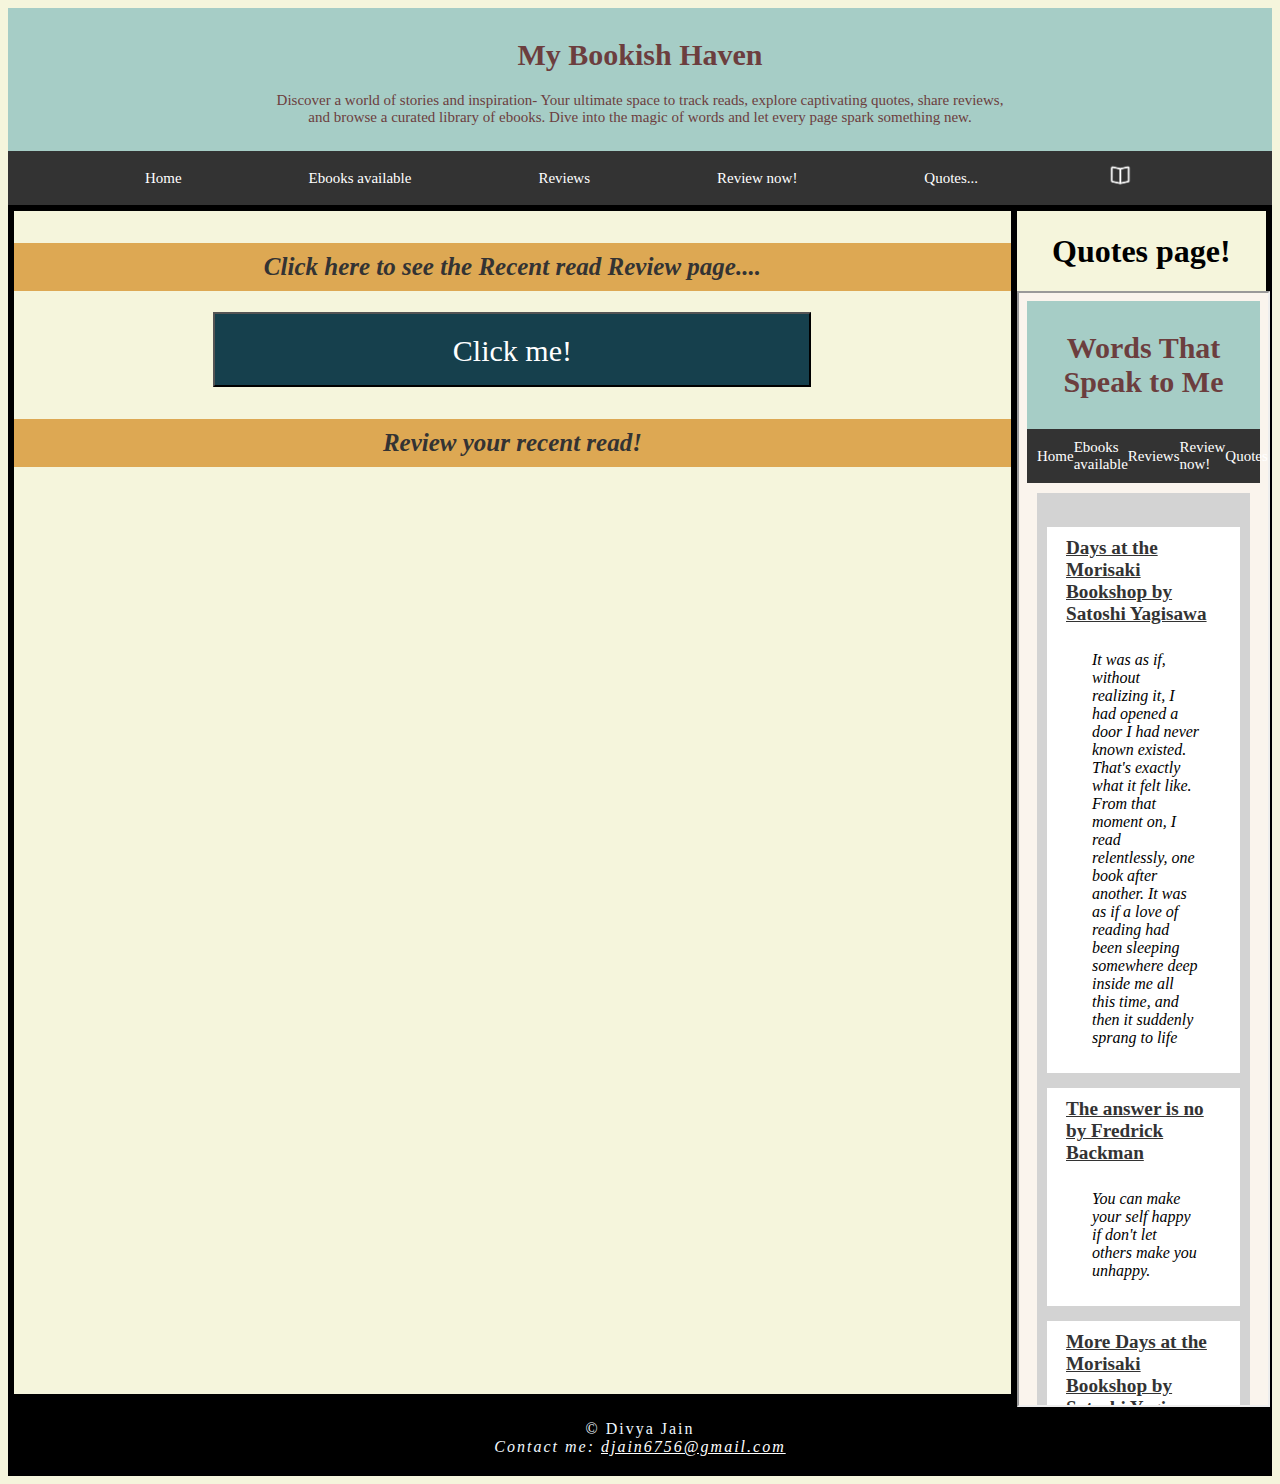
<file: index.html>
<!DOCTYPE html>
<html lang="en">
<head>
    <meta charset="UTF-8">
    <meta name="author" content="Divya Jain">
    <meta name="description" content="The home page">
    <meta name="viewport" content="width=device-width, initial-scale=1.0">
    <title>Home</title>
    <link rel="Stylesheet" href="style.css">
   <style>
    button{
        height: 40%;
        width: 60%;
        background-color: #16404D ;
        color:white;
        font-size: 30px;
        padding: 20px;
        padding-bottom: 40px;
        font-family: Georgia, 'Times New Roman', Times, serif;
    }
    button:hover{
        color:goldenrod;
    }
    
   </style>
</head>
<body>
    <header>
        <h1>My Bookish Haven</h1>
        <p style="padding-left: 250px; padding-right: 250px;"> Discover a world of stories and inspiration-
            Your ultimate space to track reads, explore captivating quotes, 
            share reviews, and browse a curated library of ebooks. 
            Dive into the magic of words and let every page spark something new.</p>
    </header>
    <nav>
        <a href="index.html">Home</a>
        <a href="ebook.html">Ebooks available</a>
        <a href="review.html">Reviews</a>
        <a href="https://docs.google.com/spreadsheets/d/e/2PACX-1vQmq5zGJ_82-q9Xl7MeGg8mx-7nY_yiy1SdxVHSULZQII4nEhHGU25vggu0HO9Q_fwar1BCTtlgKC2C/pubhtml"  target="_blank">Review now!</a>
        <a href="quotes.html">Quotes...</a>
        <a href="login.html"><img src="loggin.png" height="30px" width="30px" ></a>

    </nav>
    <div class="parent">
        <div class="left">
            <div class="child" >
                <!--REVIEW PART COMES HERE   can use div if no semantic purpose-->
                <h2>Click here to see the Recent read Review page....</h2>
                <button onclick="document.location='review.html'" style="margin: 0 auto">Click me!</button>
                </div>
            <div class="child">
                <!--THIS SECTION IS FOR BEST RATED BOOK SO FAR 
                No, change of plan--- use review now and embed google sheets for the same
                -->
                <h2>Review your recent read!</h2>
                <br>
                <iframe src="https://docs.google.com/spreadsheets/d/e/2PACX-1vQmq5zGJ_82-q9Xl7MeGg8mx-7nY_yiy1SdxVHSULZQII4nEhHGU25vggu0HO9Q_fwar1BCTtlgKC2C/pubhtml" 
                title="Google Sheets" width="99.9%" height="888" frameborder="0"></iframe>
                <!---->
            </div>
        </div>
        <div class="aside">
            <div>
               <h1 style="text-align: center;">Quotes page!</h1>
               <iframe src="quotes.html" width="100%" height="94%" id="iframe"></iframe>
                <!--The current read must be in img format with starting date-->
                <!--This section is for current read-->
            </div>
        </div>
    </div>
<footer>
        &copy; Divya Jain
        <address>
            Contact me:
            <a href="mailto:djain6756@gmail.com" style="color: white; ">djain6756@gmail.com</a>
        </address>

</footer>
    
    
</body>
</html>
</file>
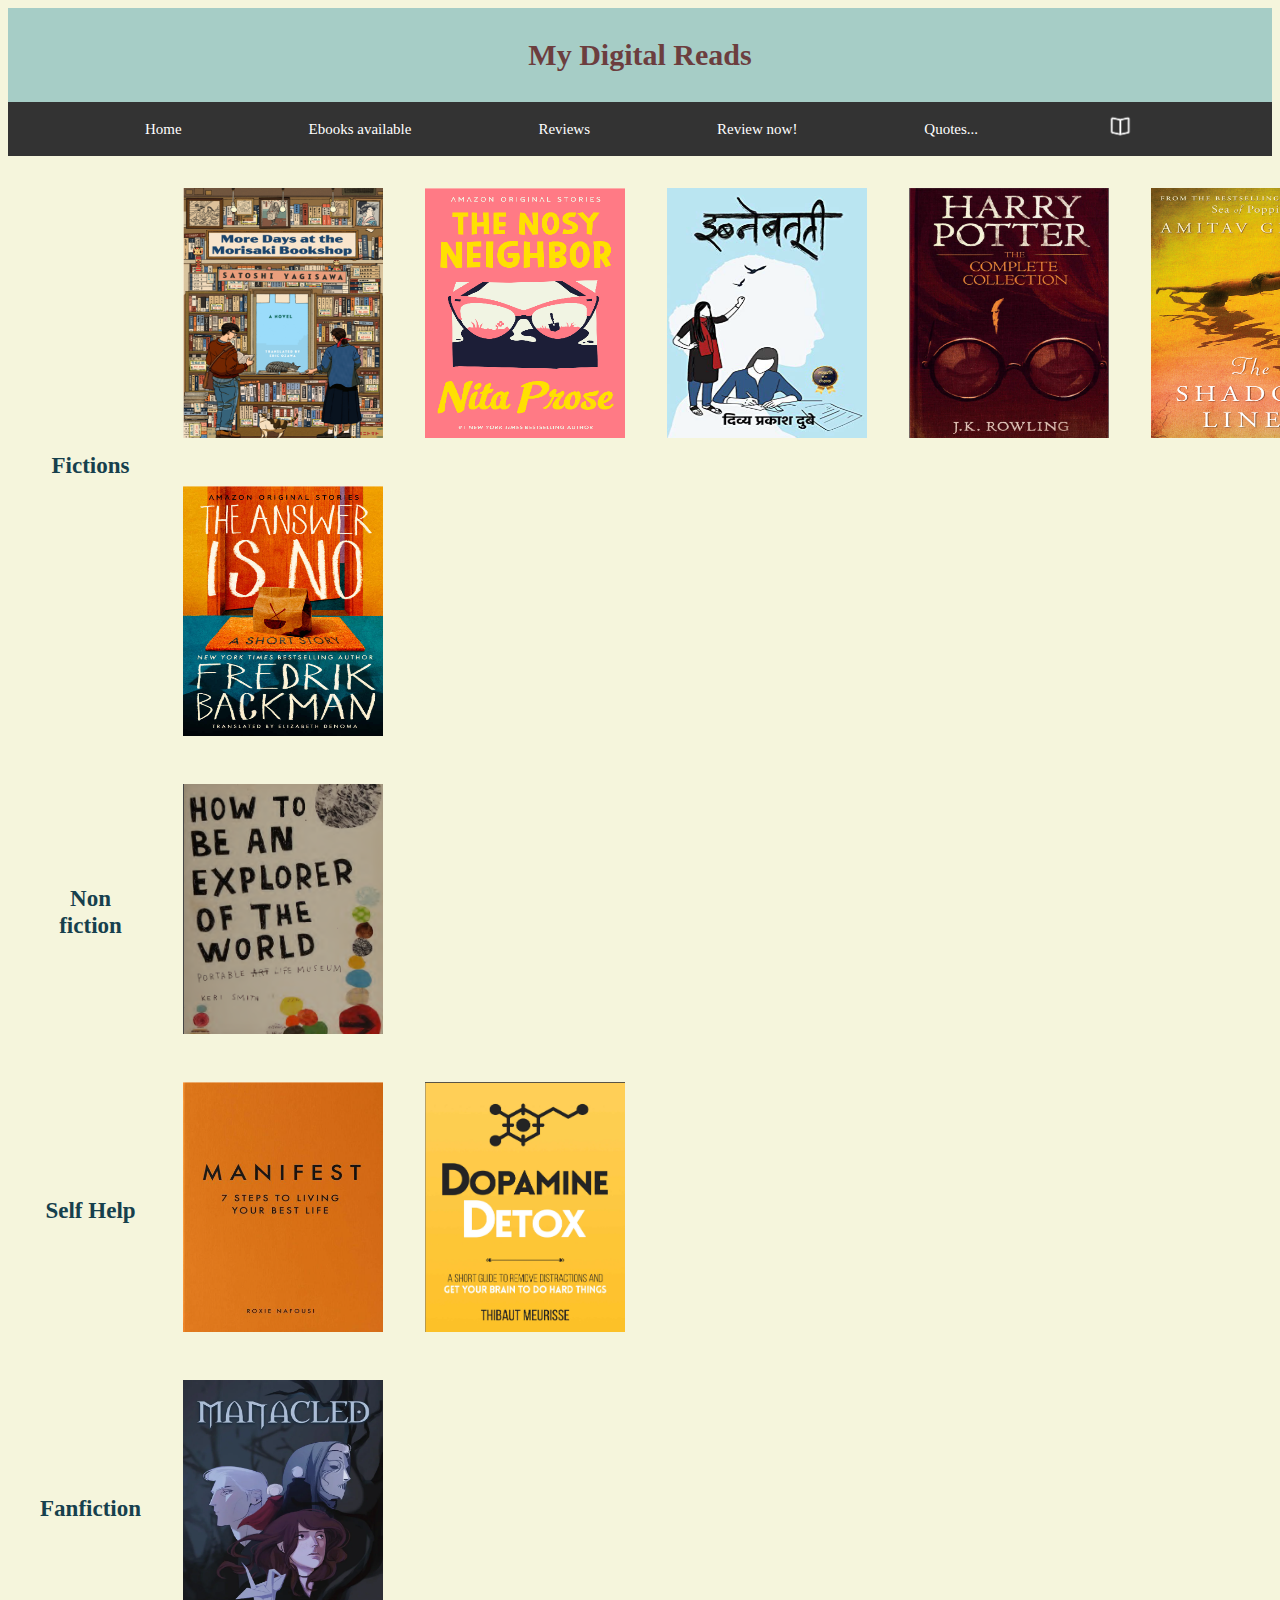
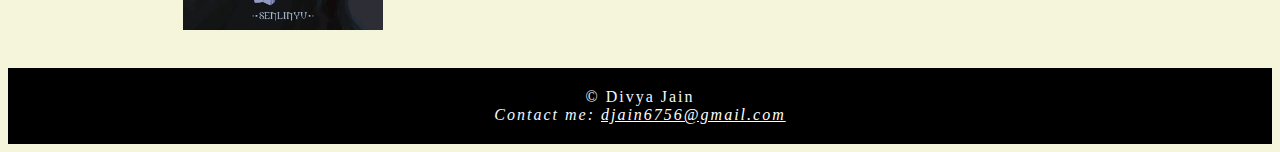
<file: ebook.html>
<!DOCTYPE html>
<html lang="en">
<head>
    <meta charset="UTF-8">
    <meta name="viewport" content="width=device-width, initial-scale=1.0">
    <title>Ebooks</title>
    <link rel="Stylesheet" href="style.css">
    <style>
        
        tr,th{
            font-size: larger;
            font-family: 'Times New Roman', Times, serif;
            color:#16404D;
            padding: 20px;
            margin: 10px;
            height: 20px;
            width: 50px;
        }
        div{
            margin: 10px;
        }

        
    </style>
</head>
<body>
    <header>
        <h1>My Digital Reads  </h1>
        <!--Search option-->
    </header>
    <nav>
        <a href="index.html">Home</a>
        <a href="ebook.html">Ebooks available</a>
        <a href="review.html">Reviews</a>
        <a href="https://docs.google.com/spreadsheets/d/e/2PACX-1vQmq5zGJ_82-q9Xl7MeGg8mx-7nY_yiy1SdxVHSULZQII4nEhHGU25vggu0HO9Q_fwar1BCTtlgKC2C/pubhtml"  target="_blank">Review now!</a>
        <a href="quotes.html">Quotes...</a>
        <a href="login.html"><img src="loggin.png" height="30px" width="30px" ></a>

    </nav>
    <div>
        <table>
        <tr>
          
            <th rowspan="2">Fictions</th>
            <th><a href="moredaysatthemorisakibookshop.epub" target="_blank"><img src="image.png" width="200" height="250" ></a></th>
            <th><a href="thenosyneighbor.epub" target="_blank"><img src="thenosyneighbor.png" width="200" height="250" ></a></th>
            <th><a href="ibnebatuti.pdf" target="_blank"><img src="ibnebatuti.png" width="200" height="250"></a></th>
            <th><a href="harrypotter (1).pdf" target="_blank"><img src="hp.png" width="200" height="250" ></a></th>
            <th><a href="shadowlines.epub" target="_blank"><img src="shadowlines.png" width="200" height="250"></a></th>
           
        </tr>
        <tr>
            <th><a href="the answer is no ..epub" target="_blank"> <img src="answerisno.png" height="250" width="200" ></a></th>
            
        </tr>
        <tr>
            <th>Non fiction</th>
            <th><a href="How to Be an Explorer of the World Po... (Z-Library).pdf"target="_blank" ><img src="explorer.png" width="200" height="250"></a></th>
            
        </tr>
        <tr>
            <th>Self Help</th>
            <th><a href="manifest.epub" target="_blank"><img src="manifest.png" height="250" width="200"></a></th>
            
            <th><a href="dopamine_detox.pdf"target="_blank"><img src="dopamine.png" width="200" height="250"></a></th>
            
        </tr>
        <tr>
            <th>Fanfiction</th>
            <th><a href="Manacled (1).epub" target="_blank"><img src="mancled.webp" width="200" height="250"></a></th>
            
        </tr>
        </table>
        <!--<th><a href=""><img src="" height="250" width="200"></a></th>-->
    </div>
    <footer>
        &copy; Divya Jain
        <address>
            Contact me:
            <a href="mailto:djain6756@gmail.com" style="color: white; ">djain6756@gmail.com</a>
        </address>

</footer>
</body>
</html>
</file>
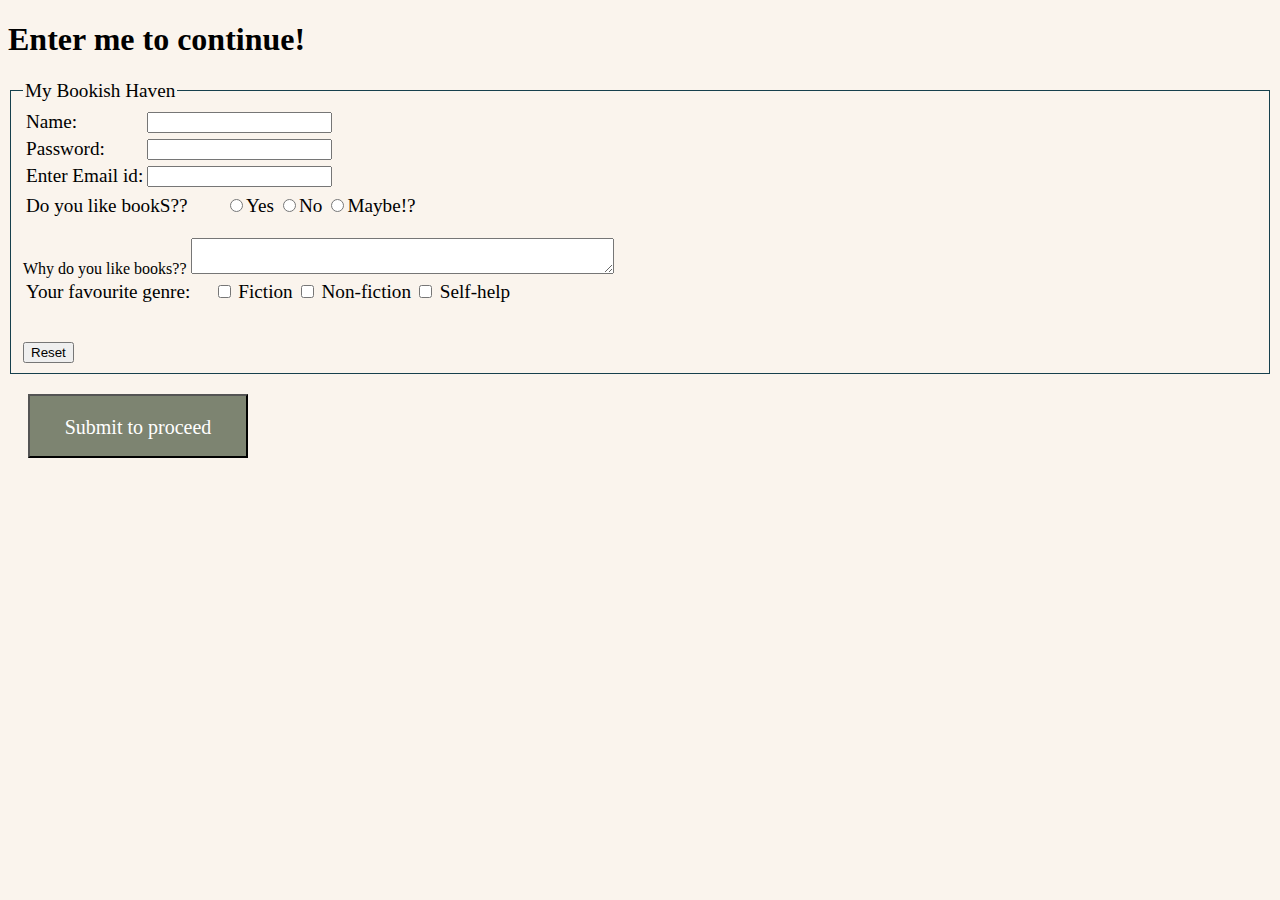
<file: login.html>
<!DOCTYPE html>
<html lang="en">
<head>
    <meta charset="UTF-8">
    <meta name="viewport" content="width=device-width, initial-scale=1.0">
    <title>Login Page</title>
    <style>
        body{
            background-color: #FAF4ED;
        }
        button{
        height: 15px;
        width: 220px;
        background-color: #7D8471 ;
        color:white;
        font-size: 20px;
        padding: 20px;
        margin: 20px;
        padding-bottom: 40px;
        font-family: Georgia, 'Times New Roman', Times, serif;
    }
    button:hover{
        color:goldenrod;
    }
    table{table-layout: auto; font-size: larger; }
    </style>
</head>
<body>
    <div>
        <h1>Enter me to continue!</h1>
    <form action="demo_form.php" method="post">
        <fieldset style="border: 1px solid #16404D">
            <legend style="font-size: larger;">My Bookish Haven</legend>
    <table>
        <tr>
            <td>Name:</td>
            <td><input type="text" name="name" required ></td>
        </tr>
        <tr>
            <td>Password:</td>
            <td><input type="number" name="pass" required ></td>
        </tr>
        <tr>
            <td>Enter Email id:</td>
            <td><input type="email" name="email"></td>
        </tr>
        <tr>
            <table>
                <tr>
                    <td>Do you like bookS?? &nbsp; &nbsp; &nbsp;&nbsp;</td>
                    <td><input type="radio" value="book">Yes</td>
                    <td><input type="radio" value="book">No</td>
                    <td><input type="radio" value="book">Maybe!?</td>
                </tr>
            </table>
            <br>
        </tr>
            <tr>
                <td>Why do you like books??</td>
                <td><textarea value="Address" rows="2" cols="50" ></textarea></td>
            </tr>
            <table>
                <td>Your favourite genre: &nbsp; &nbsp;</td>
                <td><input type="checkbox" value="event" > Fiction</td>
                <td><input type="checkbox" value="event" > Non-fiction</td>
                <td><input type="checkbox" value="event" > Self-help</td>
            </table>
            <br><br>
            <tr>
                <td><input type="reset"></td>
            </tr>      
    </table>
    </fieldset>
    </form>
    <button onclick="document.location='index.html'">Submit to proceed</button>
    </div>
</body>
</html>
</file>
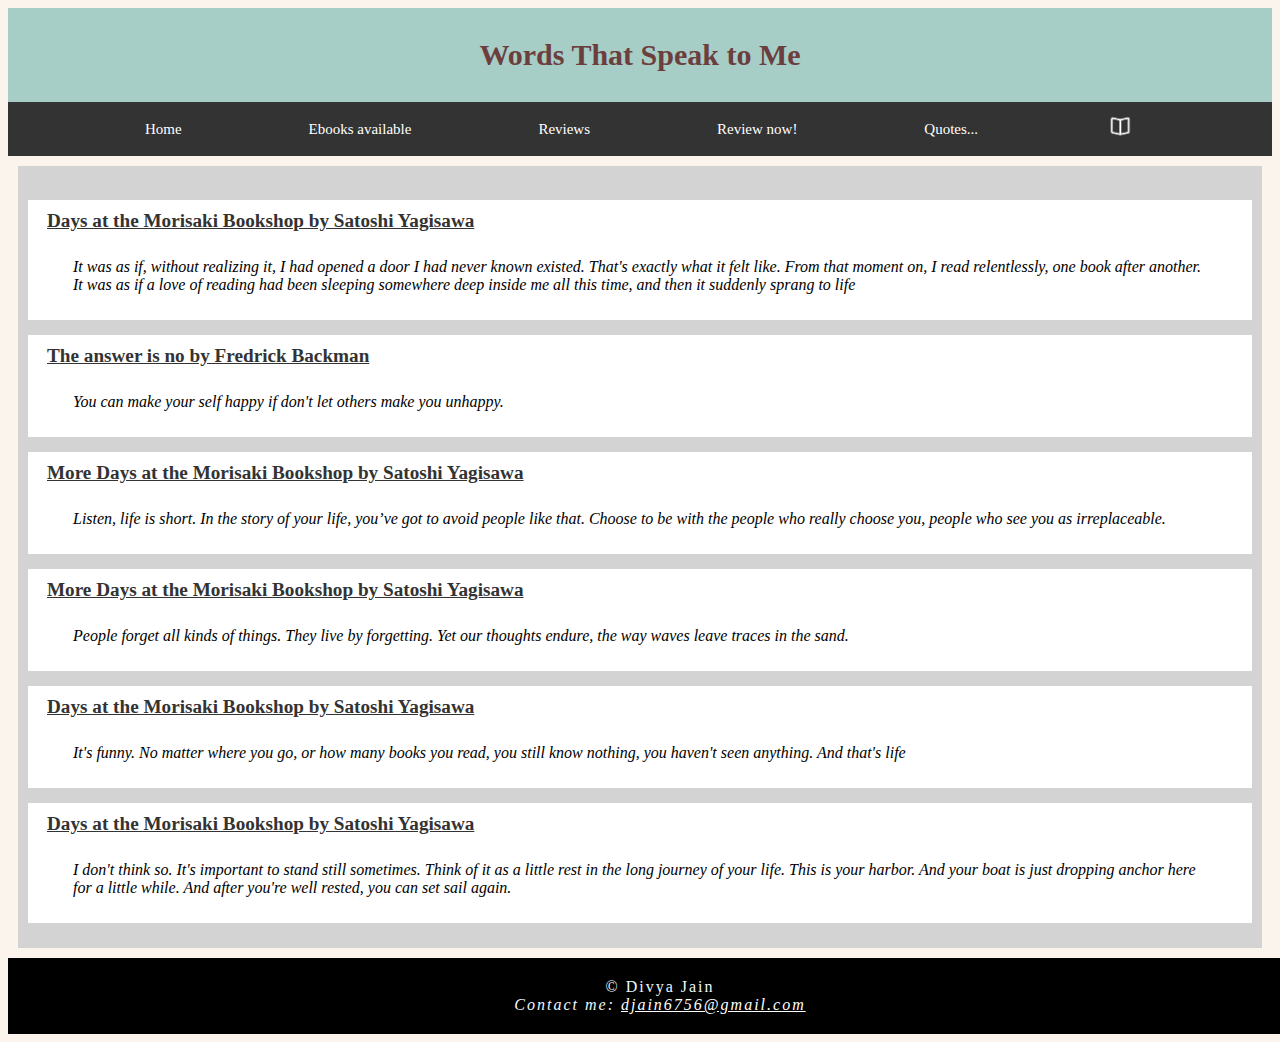
<file: quotes.html>
<!DOCTYPE html>
<html lang="en">
<head>
    <meta charset="UTF-8">
    <meta name="author" content="Divya Jain">
    <meta name="description" content="The home page">
    <meta name="viewport" content="width=device-width, initial-scale=1.0">
    <title>Quotes</title>
    <link rel="Stylesheet" href="style.css">
    <style>
        #quotes {
            margin: 10px;
            padding: 10px;
            padding-top: 30px;
            background-color: lightgray;
        }
        .q {
            background-color: white;
            margin-bottom: 15px;
            padding-bottom: 10px;
            padding-left: 5px;
           
        }
        .q > h2{
            background-color: white;
            font-size: larger;
            font-style: normal;
            text-decoration: underline;

        }
        .q > h2, q {
            margin: 4px;
            text-align: left;
        }
        body{
            background-color:#FAF4ED;
        }
    </style>
</head>
<body>
    <header>
        <h1>Words That Speak to Me</h1>
      
    </header>
    <nav>
        <a href="index.html">Home</a>
        <a href="ebook.html">Ebooks available</a>
        <a href="review.html">Reviews</a>
        <a href="https://docs.google.com/spreadsheets/d/e/2PACX-1vQmq5zGJ_82-q9Xl7MeGg8mx-7nY_yiy1SdxVHSULZQII4nEhHGU25vggu0HO9Q_fwar1BCTtlgKC2C/pubhtml"  target="_blank">Review now!</a>
        <a href="quotes.html">Quotes...</a>
        <a href="login.html"><img src="loggin.png" height="30px" width="30px" ></a>
    </nav>
        <article id="quotes">
            <article class="q">
                <h2>Days at the Morisaki Bookshop by Satoshi Yagisawa</h2>
        <blockquote><em>It was as if, without realizing it, I had opened a door I had never known existed. That's exactly what it felt like. From that moment on,
            I read relentlessly, one book after another. It was as if a love of reading had been sleeping somewhere deep inside me all this time, and then 
            it suddenly sprang to life</em></blockquote>
            </article>            
            <article class="q">
                <h2>The answer is no by Fredrick Backman</h2>
        <blockquote><em>You can make your self happy if don't let others make you unhappy.</em></blockquote>
            </article>
            <article class="q">
                <h2>More Days at the Morisaki Bookshop by Satoshi Yagisawa</h2>
        <blockquote><em>Listen, life is short. In the story of your life, you’ve got to
        avoid people like that. Choose to be with the people who really choose you, people who see you as irreplaceable.</em></blockquote>
            </article>
            <article class="q">
                <h2>More Days at the Morisaki Bookshop by Satoshi Yagisawa</h2>
                <blockquote><em>People forget all kinds of things. They live by forgetting. Yet our thoughts endure, the way waves leave traces in the sand.</em></blockquote>        
            </article>
            <article class="q">
                <h2>Days at the Morisaki Bookshop by Satoshi Yagisawa</h2>
        <blockquote><em>It's funny. No matter where you go, or how many books you read, you still know nothing, you haven't seen anything. And that's life</em></blockquote>
            </article>
            <article class="q">
                <h2>Days at the Morisaki Bookshop by Satoshi Yagisawa</h2>
        <blockquote><em>I don't think so. It's important to stand still sometimes. Think of it as a little rest in the long journey of your life. 
        This is your harbor. And your boat is just dropping anchor here for a little while. And after you're well rested, you can set sail again.</em></blockquote>
            </article>
        </article>
        
    <footer style="margin-top: 10px; width: 100%;">
        &copy; Divya Jain
        <address>
            Contact me:
            <a href="mailto:djain6756@gmail.com" style="color: white; ">djain6756@gmail.com</a>
        </address>

</footer>
</body>
</html>
</file>
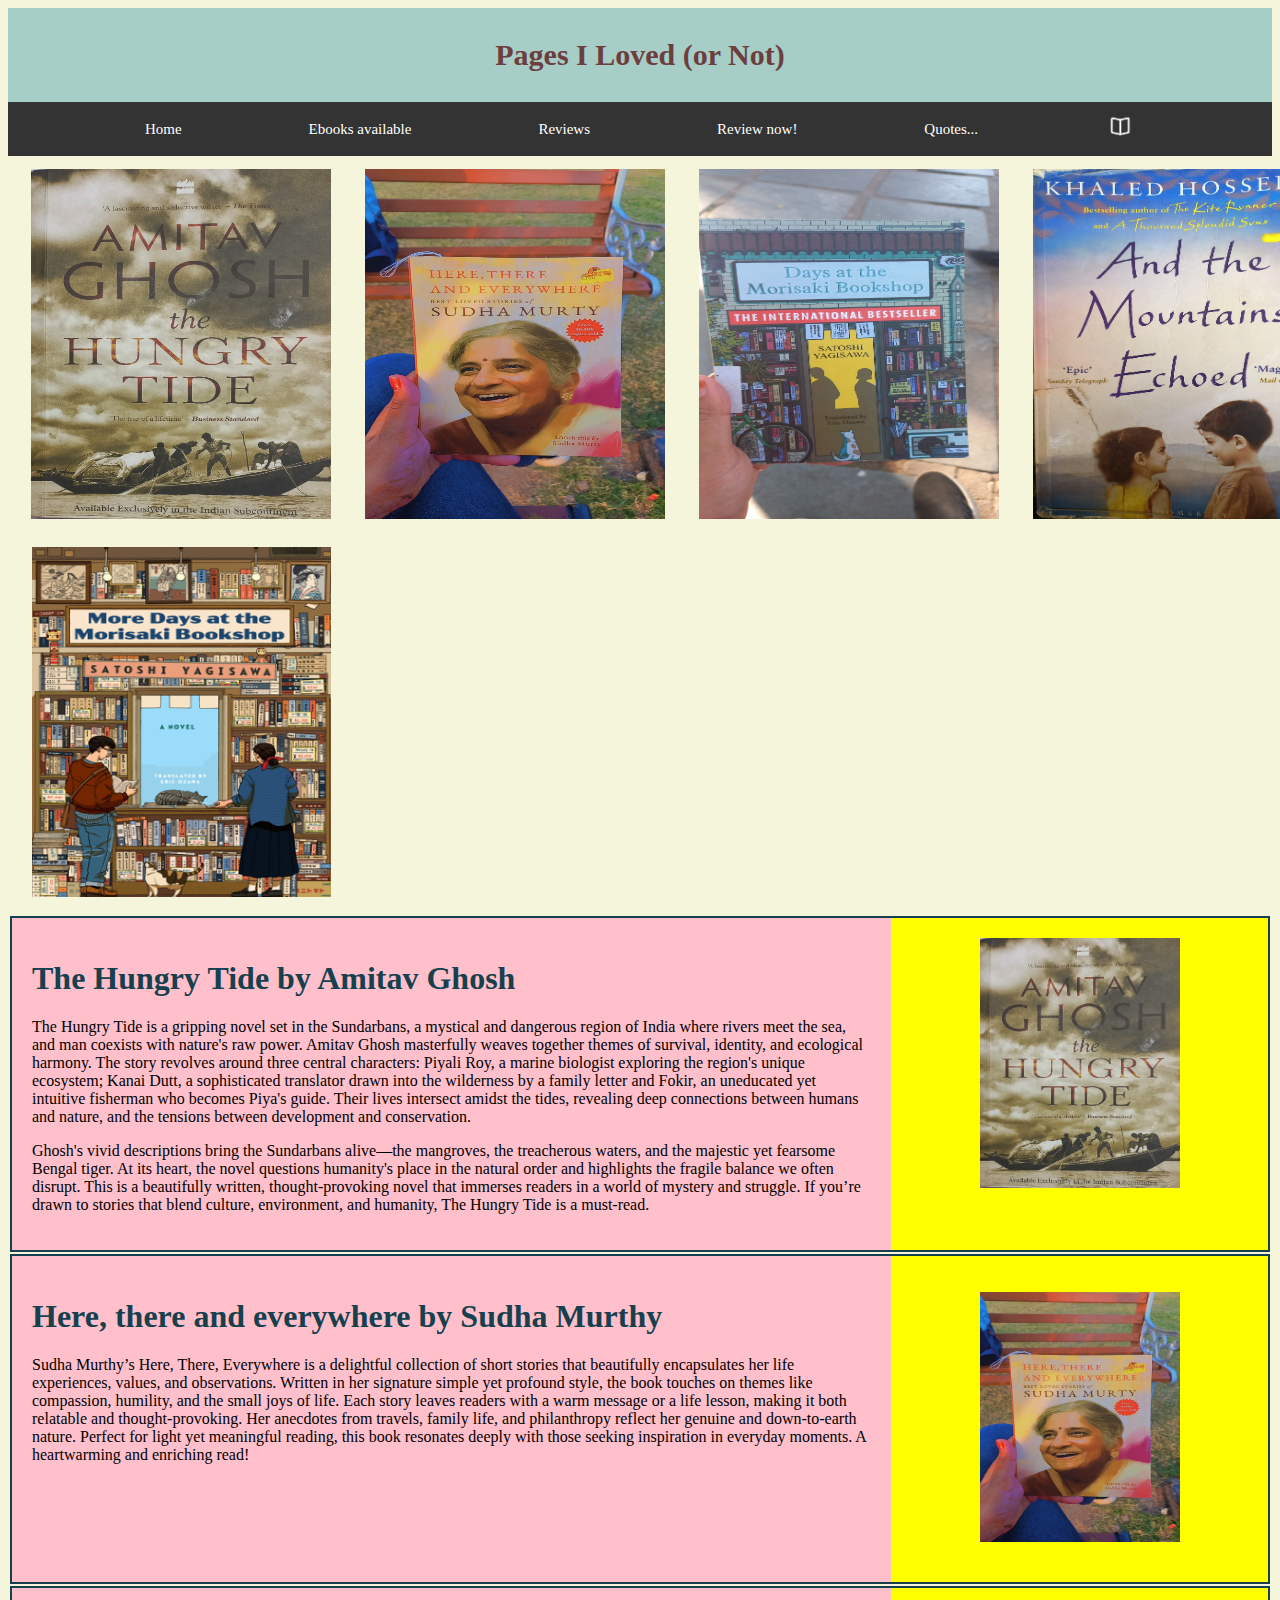
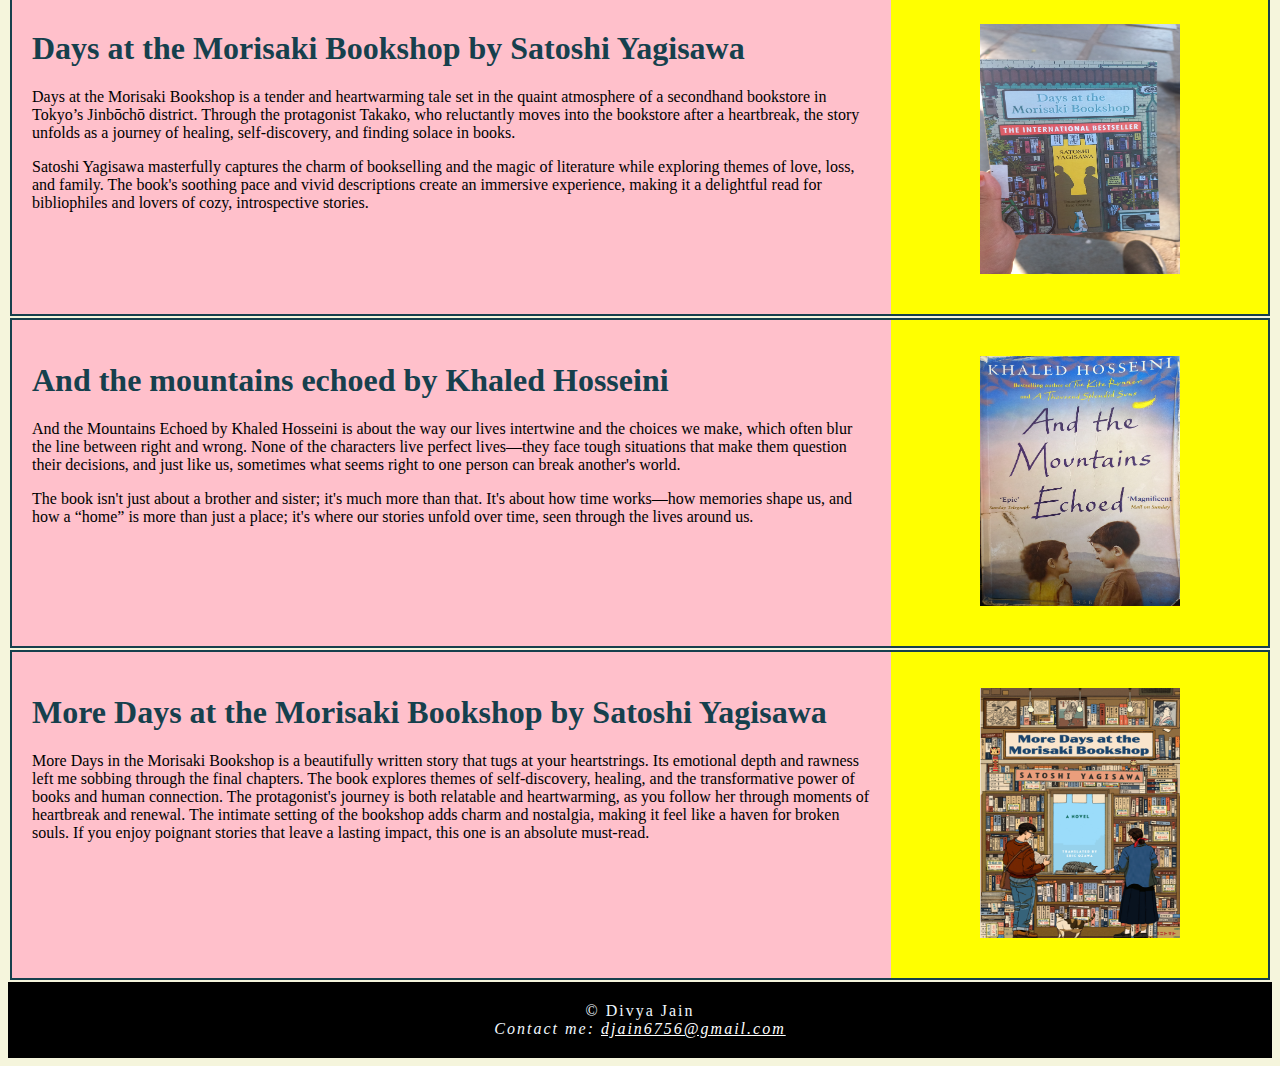
<file: review.html>
<!DOCTYPE html>
<html lang="en">
<head>
    <meta charset="UTF-8">
    <meta name="viewport" content="width=device-width, initial-scale=1.0">
    <title>Review section</title>
    <link rel="Stylesheet" href="style.css">
    <style>
        .main h1{
            font-family: 'Times New Roman', Times, serif;
            color: #16404D;
            font-size: xx-large;
        }
        #contents img{
        width: 300px;
        height:350px;
        gap: 2px;
        margin-left: 10px;
        padding: 10px;
    }
        #review1, #review2,#review3,#review4,#review5{
            display: grid;
            grid-template-columns: 70% 30%;
            border: 2px solid #16404D;
            margin: 2px;
        }
        .content{
            grid-column: 1/2;
            padding: 20px;
            background-color: pink;
        }
         .image{
            padding: 20px;
            grid-column: 2/3;
            text-align: center;
            background-color: yellow;
        }
        .image img{
            height: 250px;
            width: 200px;
        }
    </style>
</head>
<body>
    <header>
        <h1>Pages I Loved (or Not)</h1>
       
    </header>
    <nav> 
        <a href="index.html">Home</a>
        <a href="ebook.html">Ebooks available</a>
        <a href="review.html">Reviews</a>
        <a href="https://docs.google.com/spreadsheets/d/e/2PACX-1vQmq5zGJ_82-q9Xl7MeGg8mx-7nY_yiy1SdxVHSULZQII4nEhHGU25vggu0HO9Q_fwar1BCTtlgKC2C/pubhtml"  target="_blank">Review now!</a>
        <a href="quotes.html">Quotes...</a>
        <a href="login.html"><img src="loggin.png" height="30px" width="30px" ></a>

    </nav>
    <section id="contents"><!--Contents photo img-->
        <table>
            <tr>
                <td><a href="review.html#review1"><img src="hungrytide.jpg"></a></td>
                <td><a href="review.html#review2"><img src="heresudha.jpg" ></a></td>
                <td><a href="review.html#review3"><img src="morisakip1.jpg" ></a></td>
                <td><a href="review.html#review4"><img src="mountainsechoed.jpg" ></a></td>
            </tr>
            <tr>
                <td><a href="review.html#review5"><img src="image.png" ></a></td>
            </tr>
        </table>
    
    </section>
    <section class="main">
        <section id="review1">
            <div class="content">
                <h1>The Hungry Tide by Amitav Ghosh</h1>
                <p>The Hungry Tide is a gripping novel set in the Sundarbans, a mystical and dangerous region of India where rivers meet the sea, and man coexists with nature's raw power. 
                    Amitav Ghosh masterfully weaves together themes of survival, identity, and ecological harmony. The story revolves around three central characters: 
                    Piyali Roy, a marine biologist exploring the region's unique ecosystem; Kanai Dutt, a sophisticated translator drawn into the wilderness by a family letter
                    and Fokir, an uneducated yet intuitive fisherman who becomes Piya's guide. Their lives intersect amidst the tides, revealing deep connections between humans
                    and nature, and the tensions between development and conservation.</p>
                 <p>Ghosh's vivid descriptions bring the Sundarbans alive—the mangroves, the treacherous waters, and the majestic yet fearsome Bengal tiger. 
                    At its heart, the novel questions humanity's place in the natural order and highlights the fragile balance we often disrupt.
                    This is a beautifully written, thought-provoking novel that immerses readers in a world of mystery and struggle. If you’re drawn to stories that blend culture,
                    environment, and humanity, The Hungry Tide is a must-read.</p>
            </div>
            <div class="image">
                    <img src="hungrytide.jpg" alt="The Hungry Tide">
            </div>     
        </section>
        <section id="review2">
            <div class="content">
                    <h1>Here, there and everywhere by Sudha Murthy</h1>
                    <p>
                        Sudha Murthy’s Here, There, Everywhere is a delightful collection of short stories that beautifully 
                        encapsulates her life experiences, values, and observations. Written in her signature simple yet 
                        profound style, the book touches on themes like compassion, humility, and the small joys of life. 
                        Each story leaves readers with a warm message or a life lesson, making it both relatable and thought-provoking.
                        Her anecdotes from travels, family life, and philanthropy reflect her genuine and down-to-earth nature. 
                        Perfect for light yet meaningful reading, this book resonates deeply with those seeking inspiration in 
                        everyday moments. A heartwarming and enriching read!</p>
            </div>
            <div class="image">
                    <figure>
                        <img src="heresudha.jpg" alt="Here,there and everywhere">
                    </figure>
                        
            </div>     
        </section>
        <section id="review3">
            <div class="content">
                    <h1>Days at the Morisaki Bookshop by Satoshi Yagisawa</h1>
                    <p>
                       Days at the Morisaki Bookshop is a tender and heartwarming tale set in the quaint atmosphere 
                       of a secondhand bookstore in Tokyo’s Jinbōchō district. Through the protagonist Takako,
                       who reluctantly moves into the bookstore after a heartbreak, the story unfolds as a journey 
                       of healing, self-discovery, and finding solace in books.</p>
                        <p>
                           Satoshi Yagisawa masterfully captures the charm of bookselling and the magic of literature 
                            while exploring themes of love, loss, and family. The book's soothing pace and vivid descriptions
                            create an immersive experience, making it a delightful read for bibliophiles and lovers of cozy,
                            introspective stories.
                        </p>
            </div>
            <div class="image">
                    <figure>
                        <img src="morisakip1.jpg" alt="Days at the Morisaki Bookshop ">
                    </figure>
                        
            </div>     
        </section>
        <section id="review4">
            <div class="content">
                    <h1>And the mountains echoed by Khaled Hosseini</h1>
                    <p>
                        And the Mountains Echoed by Khaled Hosseini is about the way our lives intertwine and the choices we make,
                         which often blur the line between right and wrong. None of the characters live perfect lives—they face tough 
                         situations that make them question their decisions, and just like us, sometimes what seems right to one person
                          can break another's world.</p>
                        <p>
                            The book isn't just about a brother and sister; it's much more than that. It's about how time works—how memories 
                            shape us, and how a “home” is more than just a place; it's where our stories unfold over time, seen through the lives around us.
                        </p>
            </div>
            <div class="image">
                    <figure>
                        <img src="mountainsechoed.jpg" alt="And the mountains echoed ">
                    </figure>
                        
            </div>     
        </section>
        <section id="review5">
            <div class="content">
                    <h1>More Days at the Morisaki Bookshop by Satoshi Yagisawa</h1>
                    <p>
                        More Days in the Morisaki Bookshop is a beautifully written story that tugs at your heartstrings.
                         Its emotional depth and rawness left me sobbing through the final chapters. The book explores themes 
                         of self-discovery, healing, and the transformative power of books and human connection. 
                         The protagonist's journey is both relatable and heartwarming, as you follow her through moments of 
                         heartbreak and renewal. The intimate setting of the bookshop adds charm and nostalgia, making it feel 
                         like a haven for broken souls. If you enjoy poignant stories that leave a lasting impact, this one is an 
                         absolute must-read. </p>
            </div>
            <div class="image">
                    <figure>
                        <img src="image.png" alt=" More Days at the Morisaki Bookshop">
                    </figure>
                        
            </div>     
        </section>
    </section>
    


    <footer>
        &copy; Divya Jain
        <address>
            Contact me:
            <a href="mailto:djain6756@gmail.com" style="color: white; ">djain6756@gmail.com</a>
        </address>

</footer>
</body>
</html>
</file>
<file: style.css>
h2{
    text-align: center;
    background-color: #DDA853;
    padding: 10px;
    font-family: Cambria, Cochin, Georgia, Times, 'Times New Roman', serif;
    font-style: oblique;
    color: #333333;
    font-size: 25px;
    }
    
header{
    color:#6C3E3E;
    text-align: center;
    background-color: #A6CDC6;
    h1 {font-size: 30px;}
    p {font-size: 15px;}
    padding: 10px;
    
    font-family: Cambria, Cochin, Georgia, Times, 'Times New Roman', serif;
    

}
nav {
        display: flex;
        background-color: #333;
        list-style-type: none;
        padding: 10px;
        justify-content: space-evenly;
        align-items: center;
    }
nav a{
    display: block;
    color: white;
    font-size: 15px;
    font-family: Georgia, 'Times New Roman', Times, serif;
    text-decoration: none;
}
nav a:hover{
    color: goldenrod;
}
        

body{
    background-color: beige;
}
footer{
    background-color: black;
    text-align: center;
    color:aliceblue;
    letter-spacing: 2px;
    padding: 20px;
}
.parent{
    display: flex;
    border: 3px solid black;
}
.left{
    border: 3px solid black;
    display: flex;
    flex-direction: column;
    flex-wrap: wrap;
    width: 80%;
}
.aside{
    display: flex;
    
    border: 3px solid black;
    width: 20%;
}
.child{
    display: flex;
    flex-direction: column;
    justify-content: center;
}
</file>
